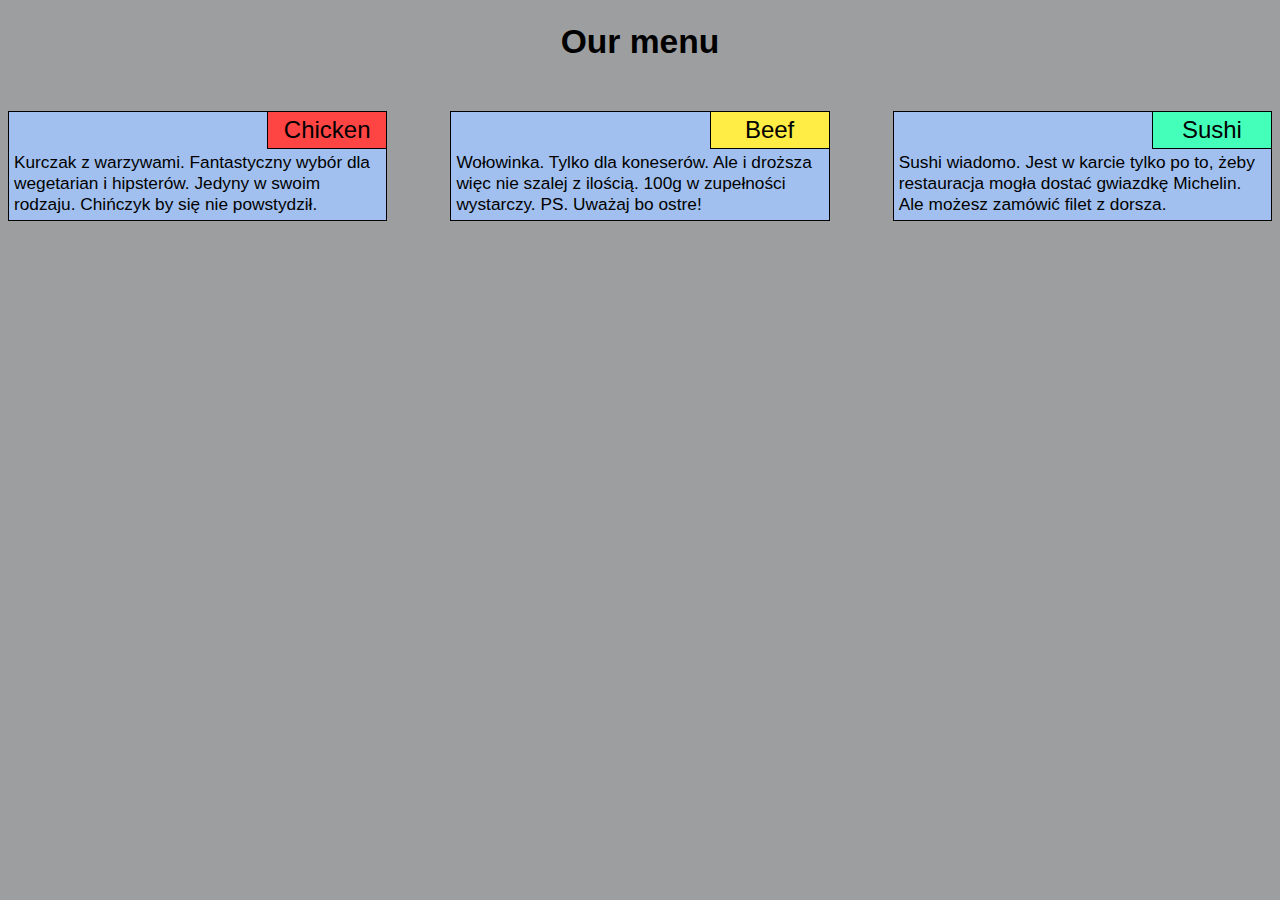
<file: index.html>
<!DOCTYPE html>
<html>
<head>
<meta charset="utf-8">
<meta name="viewport" content="width=device-width, initial-scale=1">
<title>Menu</title>
<link rel="stylesheet" href="style.css">
</head>
<body>
<h1>Our menu</h1>
<section id="chicken" class="section">
<div id="chickentitle" class="title" >Chicken</div>
<div class="description">Kurczak z warzywami. Fantastyczny wybór dla wegetarian i hipsterów. Jedyny w swoim rodzaju. Chińczyk by się nie powstydził.</div>
</section>

<section id="beef" class="section">
<div id="beeftitle" class="title">Beef</div>
<div class="description">Wołowinka. Tylko dla koneserów. Ale i droższa więc nie szalej z ilością. 100g w zupełności wystarczy. PS. Uważaj bo ostre!</div>
</section>

<section id="sushi" class="section">
<div id="sushititle" class="title">Sushi</div>
<div class="description">Sushi wiadomo. Jest w karcie tylko po to, żeby restauracja mogła dostać gwiazdkę Michelin. Ale możesz zamówić filet z dorsza.</div>
</section>

</body>
</html>
</file>
<file: style.css>
/*Base styles*/
* {
	box-sizing: border-box;
}
body {
	font-family: Arial;
	background-color: #9d9ea0;
	font-size: 120%;
}
h1 {
	text-align: center;
	font-size: 1.75em;
	margin-bottom: 50px;
}
.section {
	float: left;
	width: 30%;
	border: solid black 1px;
	position: relative;
	margin-bottom: 10px;
	background-color: #a2c0ef;
}
.description {
	padding: 5px;
	position: relative;
	margin-top: 35px;
	font-size: 90%;
}
.title {
	position: absolute;
	top: -1px;
	right: -1px;
	border: solid black 1px;
	padding: 4px;
	/*font-size: 20px;*/
	font-size: 125%;
	width: 120px;
	text-align: center;
}
#chicken {
	margin-right: 5%;
}
#beef {
	margin-right: 5%;
}
#chickentitle {
	background-color: #ff4444;
}
#beeftitle {
	background-color: #ffec44;
}
#sushititle {
	background-color: #44ffba;
}
/*Tablet styling*/
@media (min-width: 768px) and (max-width: 991px) {
	#chicken {
		width: 49%;
		margin-right: 2%;
	}
	#beef {
		width: 49%;
		margin-right: 0;
	}
	#sushi {
		width: 100%;
	}
}
/*Small devices*/
@media (max-width: 767px) {
	#chicken {
		width: 100%;
		margin-right: 0;
	}
	#beef {
		width: 100%;
		margin-right: 0;
	}
	#sushi {
		width: 100%;
	}
}
</file>
